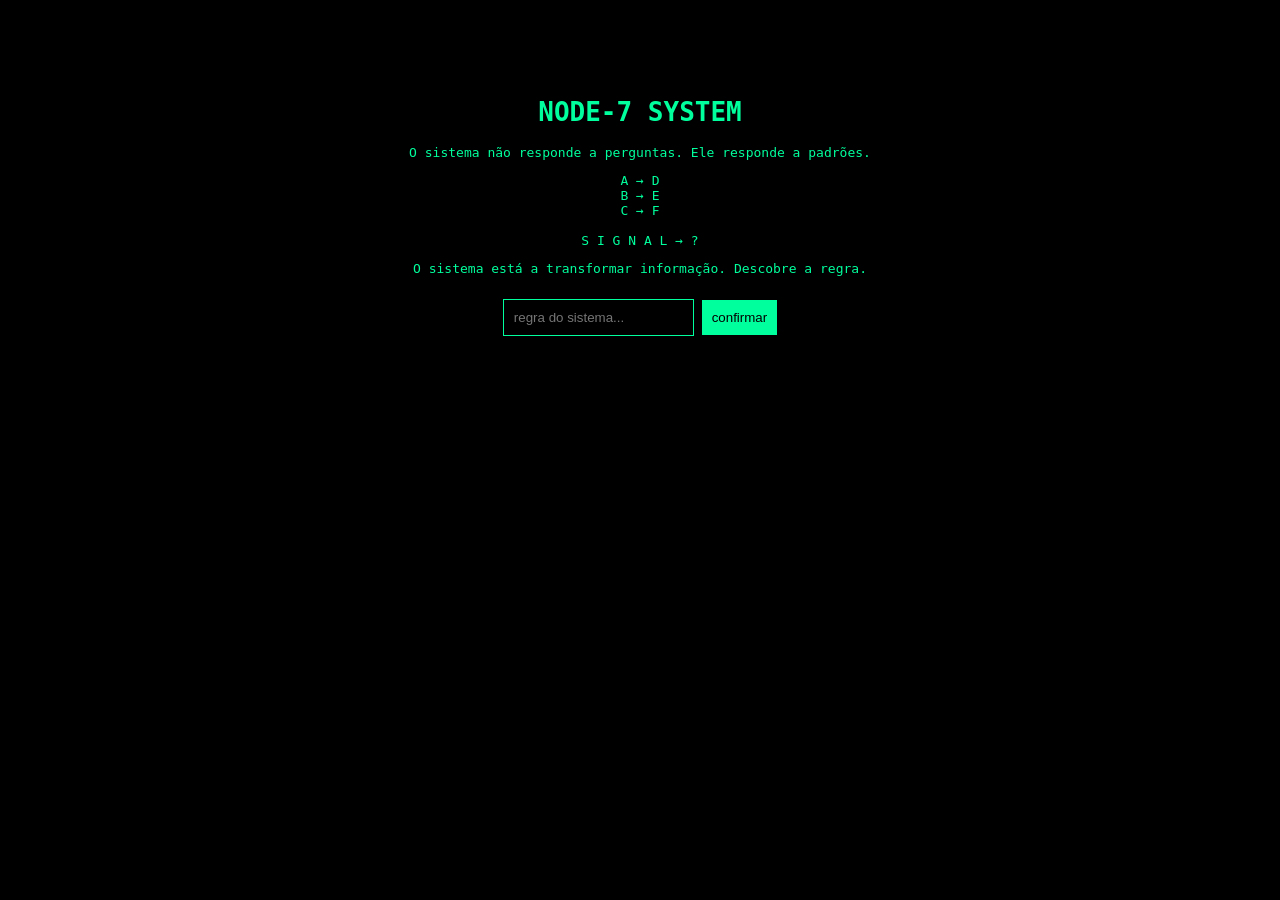
<file: index.html>
<!DOCTYPE html>
<html lang="pt">
<head>
<meta charset="UTF-8">
<title>NODE-7 SYSTEM</title>
<link rel="stylesheet" href="style.css">
</head>

<body>

<div class="container">

<h1>NODE-7 SYSTEM</h1>

<p>
O sistema não responde a perguntas.
Ele responde a padrões.
</p>

<pre>
A → D
B → E
C → F

S I G N A L → ?
</pre>

<p>
O sistema está a transformar informação.
Descobre a regra.
</p>

<input id="input" placeholder="regra do sistema..." />
<button onclick="check()">confirmar</button>

<p id="msg"></p>

</div>

<script src="app.js"></script>
</body>
</html>
</file>
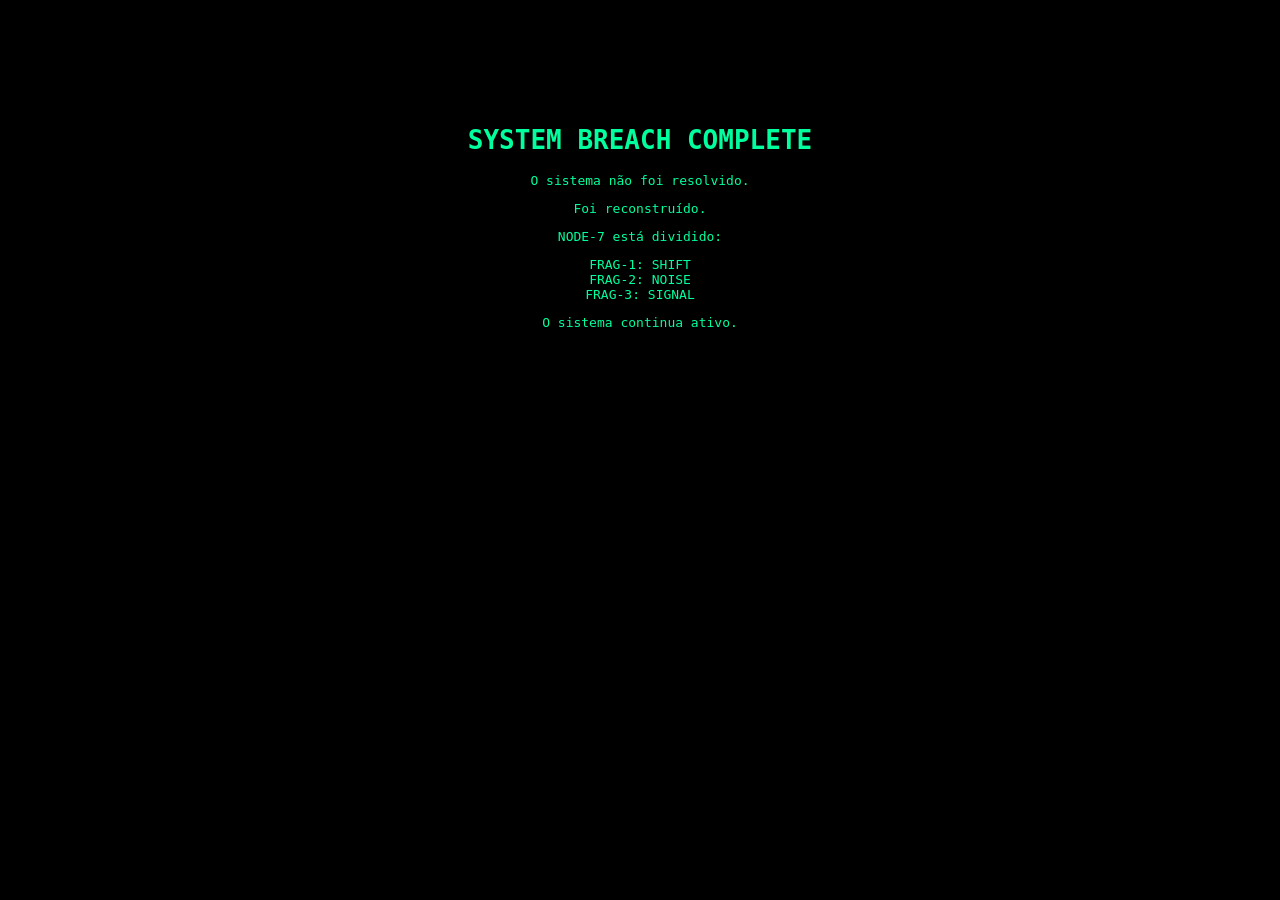
<file: final.html>
<!DOCTYPE html>
<html lang="pt">
<head>
<meta charset="UTF-8">
<title>FINAL BREACH</title>
</head>

<body style="background:black;color:#00ff9d;font-family:monospace;text-align:center;padding-top:100px">

<h1>SYSTEM BREACH COMPLETE</h1>

<p>
O sistema não foi resolvido.
</p>

<p>
Foi reconstruído.
</p>

<p>
NODE-7 está dividido:
</p>

<pre>
FRAG-1: SHIFT
FRAG-2: NOISE
FRAG-3: SIGNAL
</pre>

<p>
O sistema continua ativo.
</p>

</body>
</html>
</file>
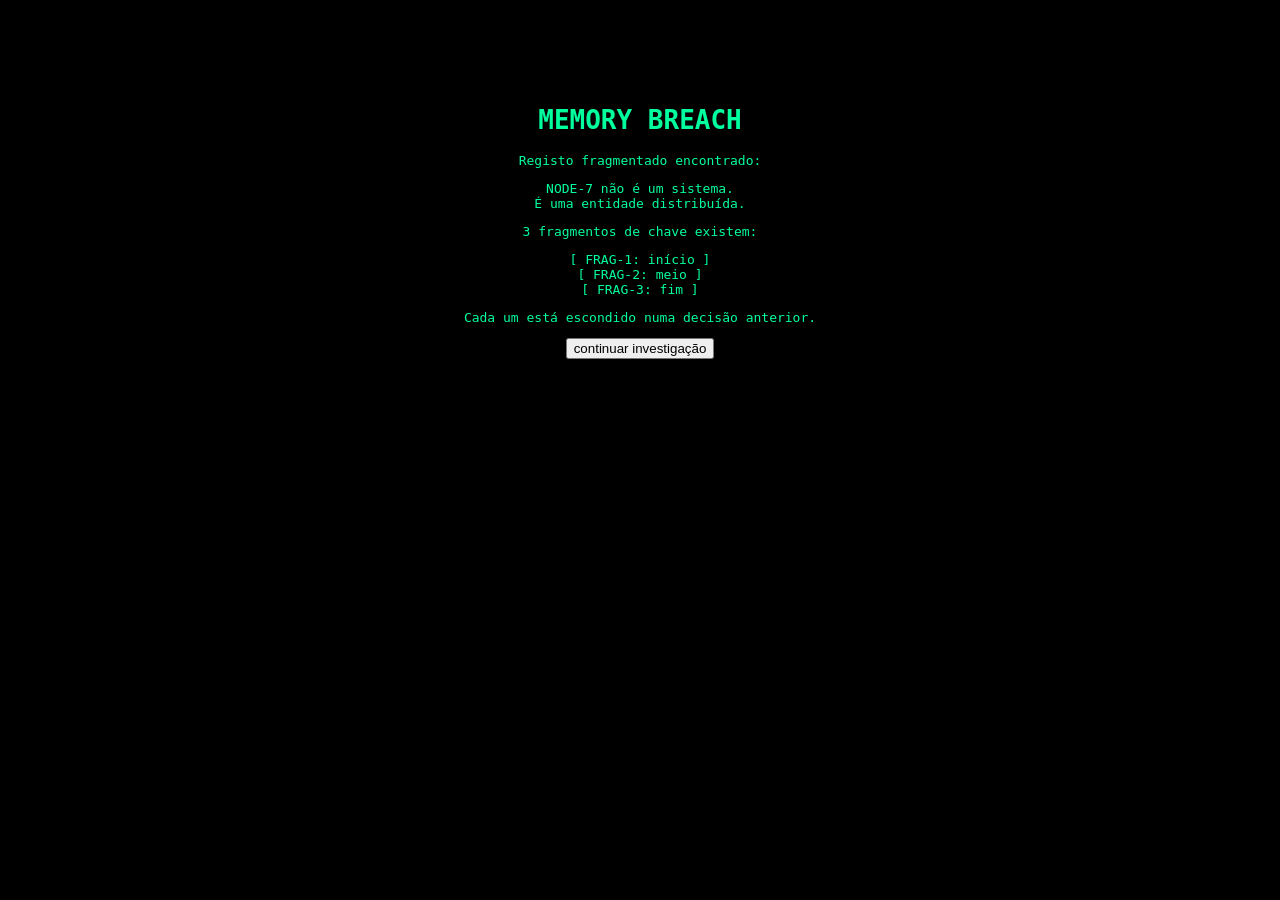
<file: memory.html>
<!DOCTYPE html>
<html lang="pt">
<head>
<meta charset="UTF-8">
<title>MEMORY BREACH</title>
</head>

<body style="background:black;color:#00ff9d;font-family:monospace;text-align:center;padding-top:80px">

<h1>MEMORY BREACH</h1>

<p>
Registo fragmentado encontrado:
</p>

<pre>
NODE-7 não é um sistema.
É uma entidade distribuída.
</pre>

<p>
3 fragmentos de chave existem:
</p>

<p>
[ FRAG-1: início ]<br>
[ FRAG-2: meio ]<br>
[ FRAG-3: fim ]
</p>

<p>
Cada um está escondido numa decisão anterior.
</p>

<button onclick="go()">continuar investigação</button>

<script>
function go() {
  window.location.href = "final.html";
}
</script>

</body>
</html>
</file>
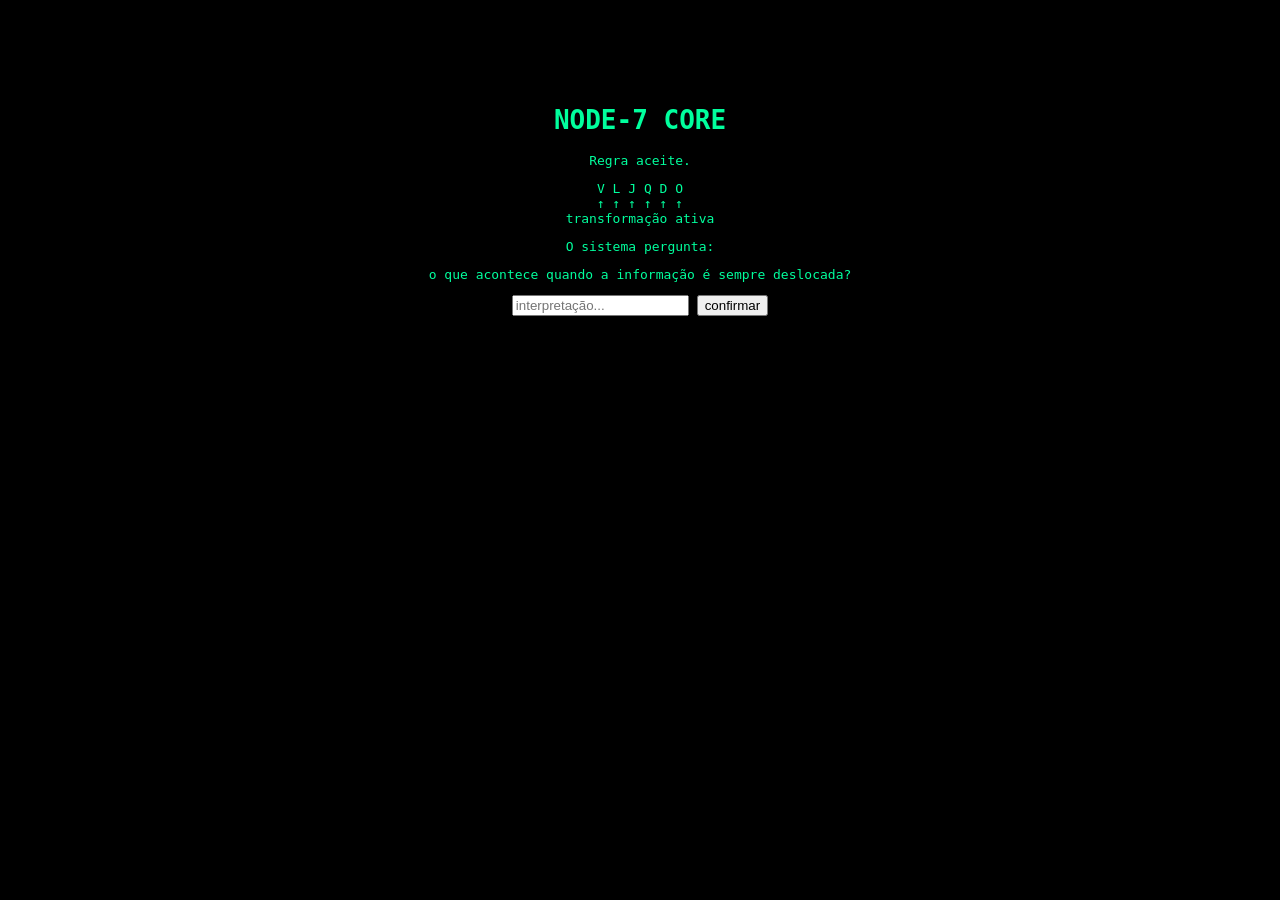
<file: node7.html>
<!DOCTYPE html>
<html lang="pt">
<head>
<meta charset="UTF-8">
<title>NODE-7 CORE</title>
</head>

<body style="background:black;color:#00ff9d;font-family:monospace;text-align:center;padding-top:80px">

<h1>NODE-7 CORE</h1>

<p>
Regra aceite.
</p>

<pre>
V L J Q D O
↑ ↑ ↑ ↑ ↑ ↑
transformação ativa
</pre>

<p>
O sistema pergunta:
</p>

<p>
o que acontece quando a informação é sempre deslocada?
</p>

<input id="input" placeholder="interpretação..." />
<button onclick="check()">confirmar</button>

<script>
function check() {
  let v = document.getElementById("input").value.toLowerCase();

  if (
    v.includes("erro") ||
    v.includes("ruido") ||
    v.includes("distorcao") ||
    v.includes("sinal")
  ) {
    window.location.href = "memory.html";
  } else {
    alert("interpretação rejeitada");
  }
}
</script>

</body>
</html>
</file>
<file: style.css>
body {
  margin: 0;
  background: black;
  color: #00ff9d;
  font-family: monospace;
}

.container {
  text-align: center;
  padding-top: 80px;
}

input {
  margin-top: 10px;
  padding: 10px;
  background: black;
  border: 1px solid #00ff9d;
  color: #00ff9d;
}

button {
  margin-top: 10px;
  padding: 10px;
  background: #00ff9d;
  border: none;
  cursor: pointer;
}
</file>
